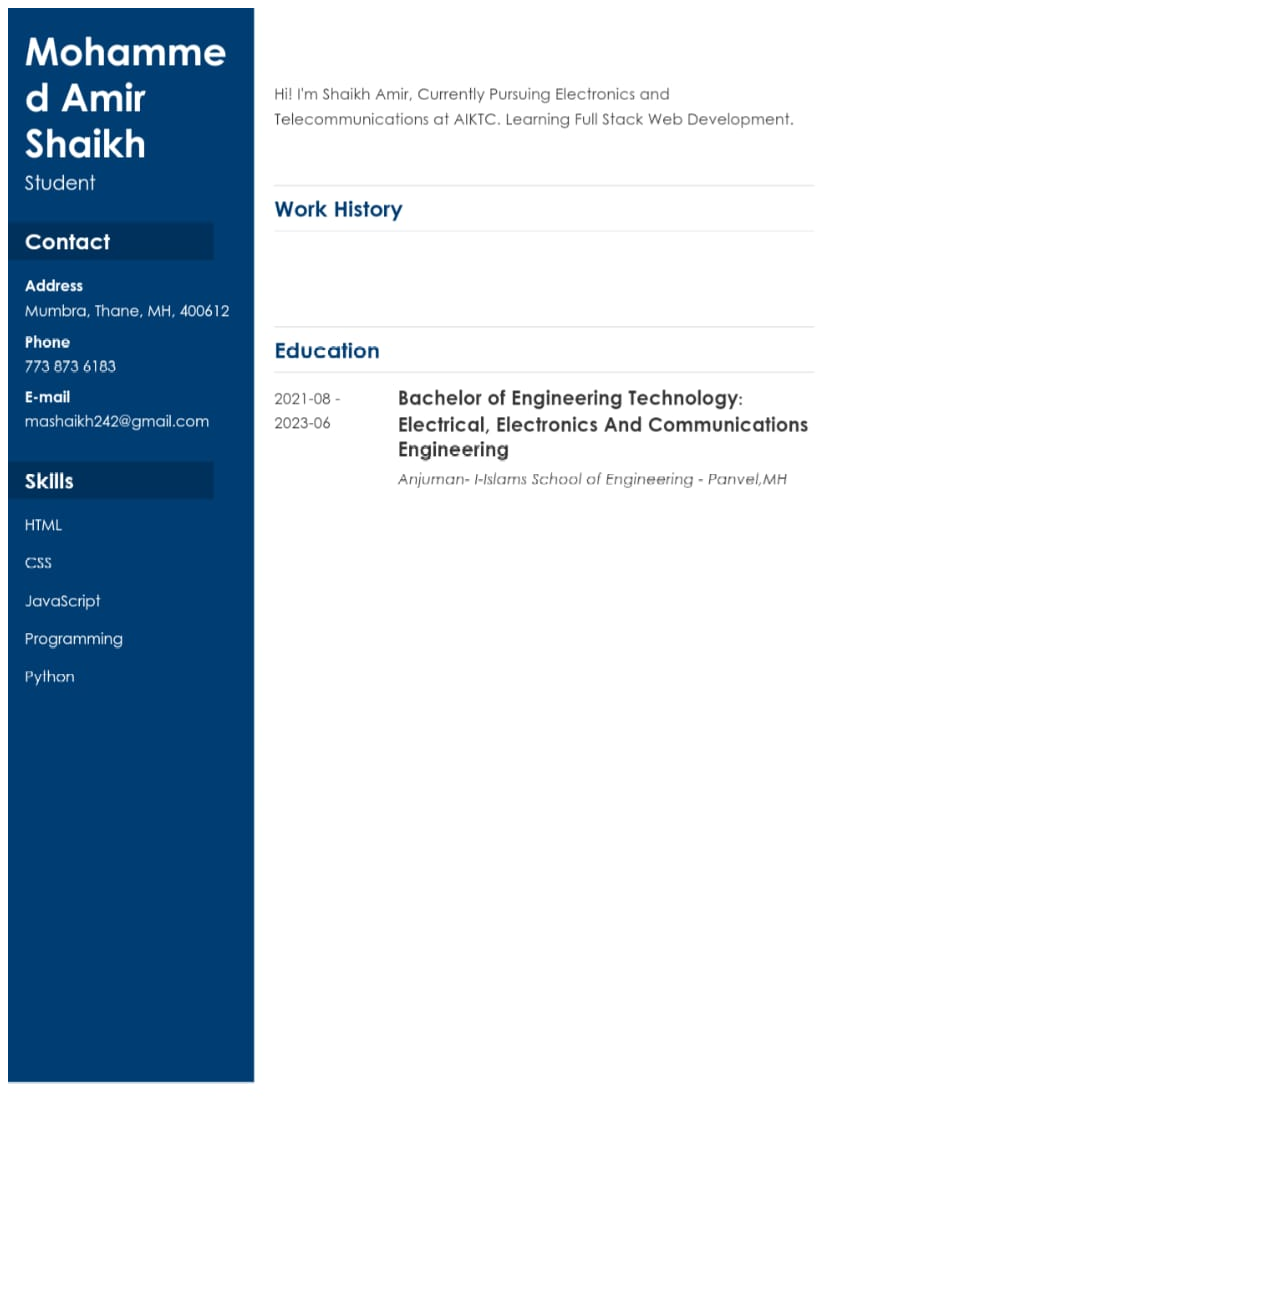
<file: cv.html>
<!DOCTYPE html>
<html lang="en">
<head>
    <meta charset="UTF-8">
    <meta http-equiv="X-UA-Compatible" content="IE=edge">
    <meta name="viewport" content="width=device-width, initial-scale=1.0">
    <title>Personal CV</title>
</head>
<body>
    <img src="image/cvimage.jpeg" alt="cvimage">
</body>
</html>
</file>
